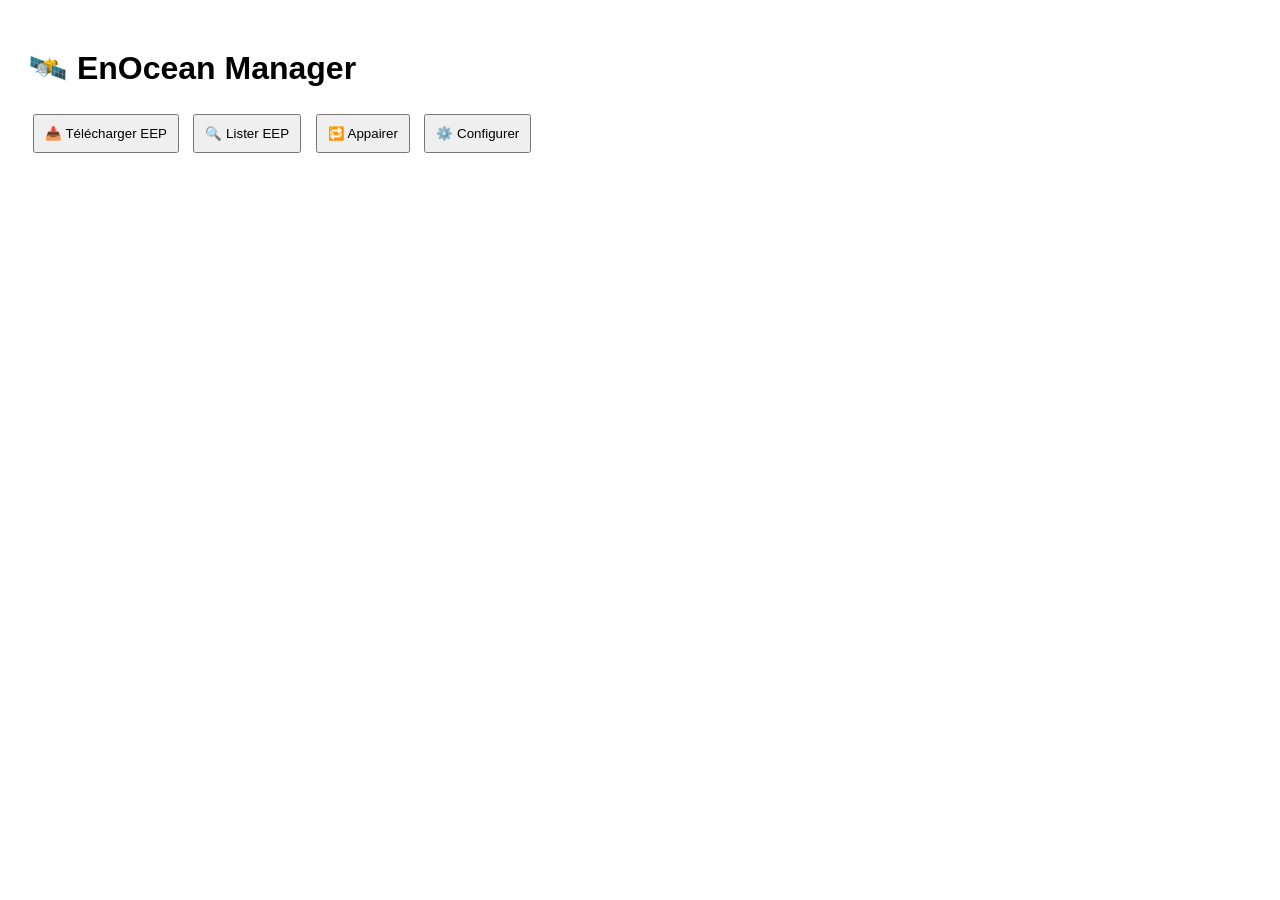
<file: app/templates/index.html>
<!DOCTYPE html>
<html>
<head>
    <title>EnOcean Manager</title>
    <style>
        body { font-family: sans-serif; padding: 20px; }
        button { margin: 5px; padding: 10px; }
        #result { margin-top: 15px; font-family: monospace; white-space: pre; }
    </style>
</head>
<body>
    <h1>🛰️ EnOcean Manager</h1>
    <button onclick="fetchEep()">📥 Télécharger EEP</button>
    <button onclick="parseEep()">🔍 Lister EEP</button>
    <button onclick="appairer()">🔁 Appairer</button>
    <button onclick="configurer()">⚙️ Configurer</button>
    <div id="result"></div>

    <script>
        async function fetchEep() {
            const r = await fetch('/download-eep');
            document.getElementById('result').textContent = JSON.stringify(await r.json(), null, 2);
        }
        async function parseEep() {
            const r = await fetch('/parse-eep');
            document.getElementById('result').textContent = JSON.stringify(await r.json(), null, 2);
        }
        async function appairer() {
            const r = await fetch('/appairer', {
                method: 'POST',
                headers: { 'Content-Type': 'application/json' },
                body: JSON.stringify({ target_id: [5, 151, 156, 250] })
            });
            document.getElementById('result').textContent = JSON.stringify(await r.json(), null, 2);
        }
        async function configurer() {
            const r = await fetch('/configurer', {
                method: 'POST',
                headers: { 'Content-Type': 'application/json' },
                body: JSON.stringify({
                    target_id: [5, 151, 156, 250],
                    db0: 8,
                    db1: 0,
                    db2: 0,
                    db3: 1
                })
            });
            document.getElementById('result').textContent = JSON.stringify(await r.json(), null, 2);
        }
    </script>
</body>
</html>
</file>
